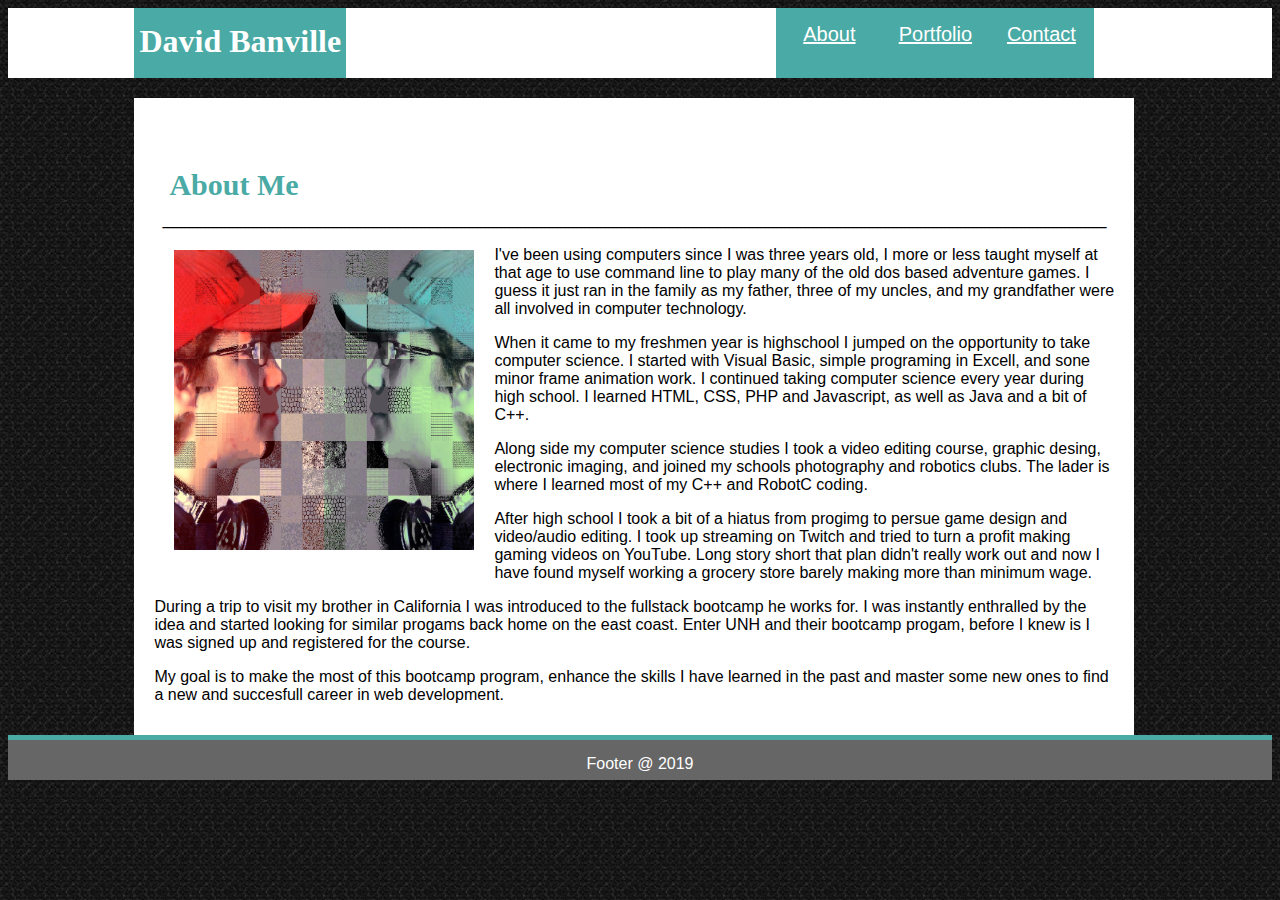
<file: index.html>
<!DOCTYPE html>

 <html> <!--<![endif]-->
    <head>
        <meta charset="utf-8">
        <meta http-equiv="X-UA-Compatible" content="IE=edge">
        <title>Dave Banville's Portfolio</title>
        <meta name="description" content="">
        <meta name="viewport" content="width=device-width, initial-scale=1">
        <link rel="stylesheet" type="text/css" href="assets/css/style.css">
    </head>
    <body>
      <section id="header">  
<!-- I am using the "header" to span the length of the page as a block element -->
<!-- The "container" is to contain the name and link elements to keep them in line with the dimensions of the page-->
        <div id="container">
            <h1 id="name">
            David Banville
            </h1>
            <!-- I know I don't need the id's and the classes right now, but better add safe then sorry -->
             <a id="contact" class="links" href="contact.html"> Contact</a>
            <a id="portfolio" class="links" href="portfolio.html"> Portfolio</a>
            <a id="about" class="links" href="index.html"> About</a>
        
        </div>
     </section>

        <section id="body">
        <h2>
            About Me
        </h2>
<!-- cheating I know, don't judge me > -->
<div id="linebreak">______________________________________________________________________________________________________________________</div>
        <img id="profile" src="assets/images/profile.jpg" alt="Dave Banville">
        <p>I've been using computers since I was three years old, I more or less taught myself at that age to use command line to play many of the old dos based adventure games. I guess it just ran in the family as my father, three of my uncles, and my grandfather were all involved in computer technology.</p>
        
        <p>When it came to my freshmen year is highschool I jumped on the opportunity to take computer science. I started with Visual Basic, simple programing in Excell, and sone minor frame animation work. I continued taking computer science every year during high school. I learned HTML, CSS, PHP and Javascript, as well as Java and a bit of C++.</p>

        <p>Along side my computer science studies I took a video editing course, graphic desing, electronic imaging, and joined my schools photography and robotics clubs. The lader is where I learned most of my C++ and RobotC coding.</p>

        <p>After high school I took a bit of a hiatus from progimg to persue game design and video/audio editing. I took up streaming on Twitch and tried to turn a profit making gaming videos on YouTube. Long story short that plan didn't really work out and now I have found myself working a grocery store barely making more than minimum wage.</p>

        <p>During a trip to visit my brother in California I was introduced to the fullstack bootcamp he works for. I was instantly enthralled by the idea and started looking for similar progams back home on the east coast. Enter UNH and their bootcamp progam, before I knew is I was signed up and registered for the course.</p>

        <p>My goal is to make the most of this bootcamp program, enhance the skills I have learned in the past and master some new ones to find a new and succesfull career in web development.</p>
        </section>

        <footer id="footer">
            <div id="foottop"></div>
            Footer @ 2019
        </footer>


    </body>
</html>
</file>
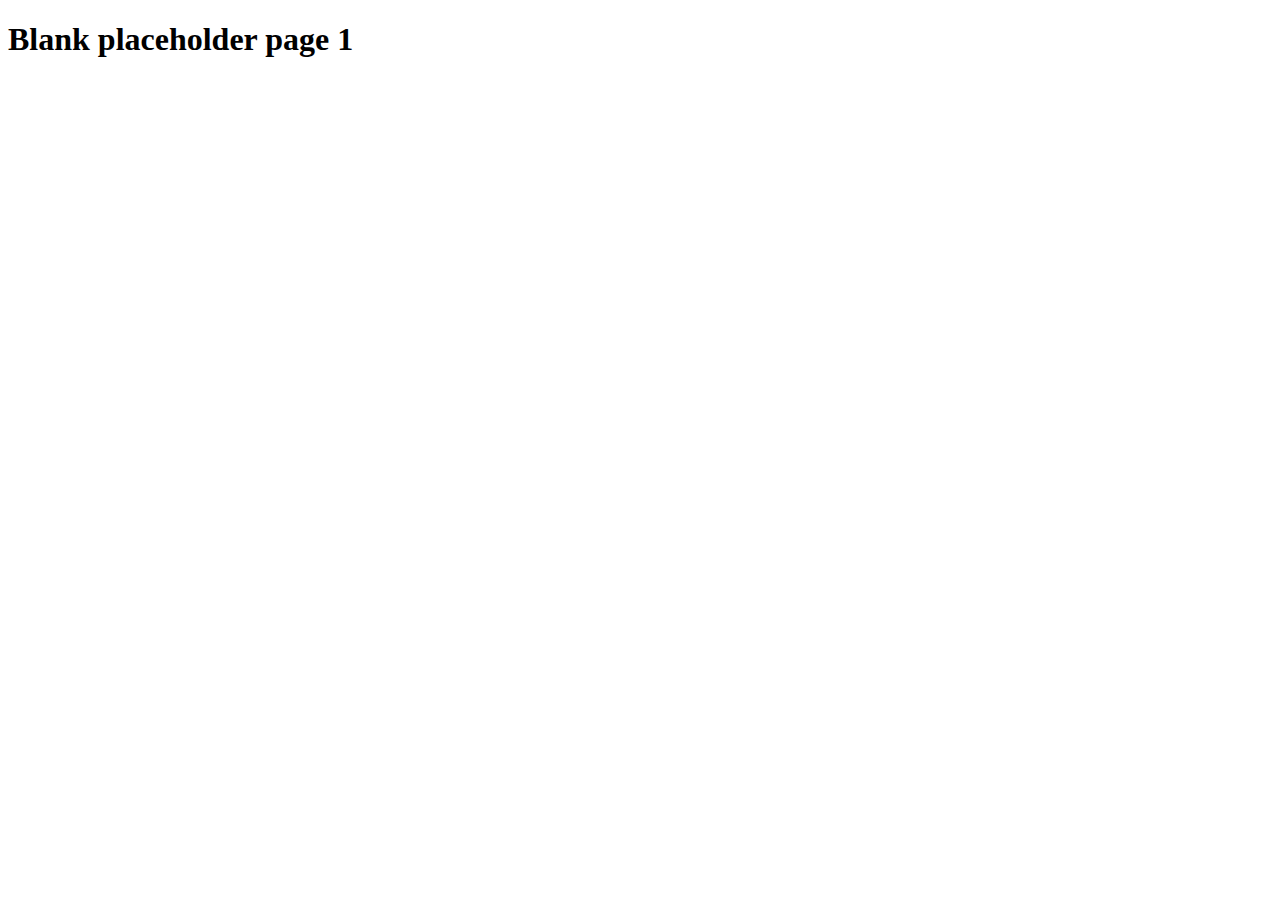
<file: blank1.html>
<!DOCTYPE html>

    <head>
        <meta charset="utf-8">
  
        <title>Blank 6</title>
        <meta name="description" content="">
        <meta name="viewport" content="width=device-width, initial-scale=1">
        <link rel="stylesheet" href="">
    </head>
    <body>
      <h1>Blank placeholder page 1</h1>
        
        <script src="" async defer></script>
    </body>
</html>
</file>
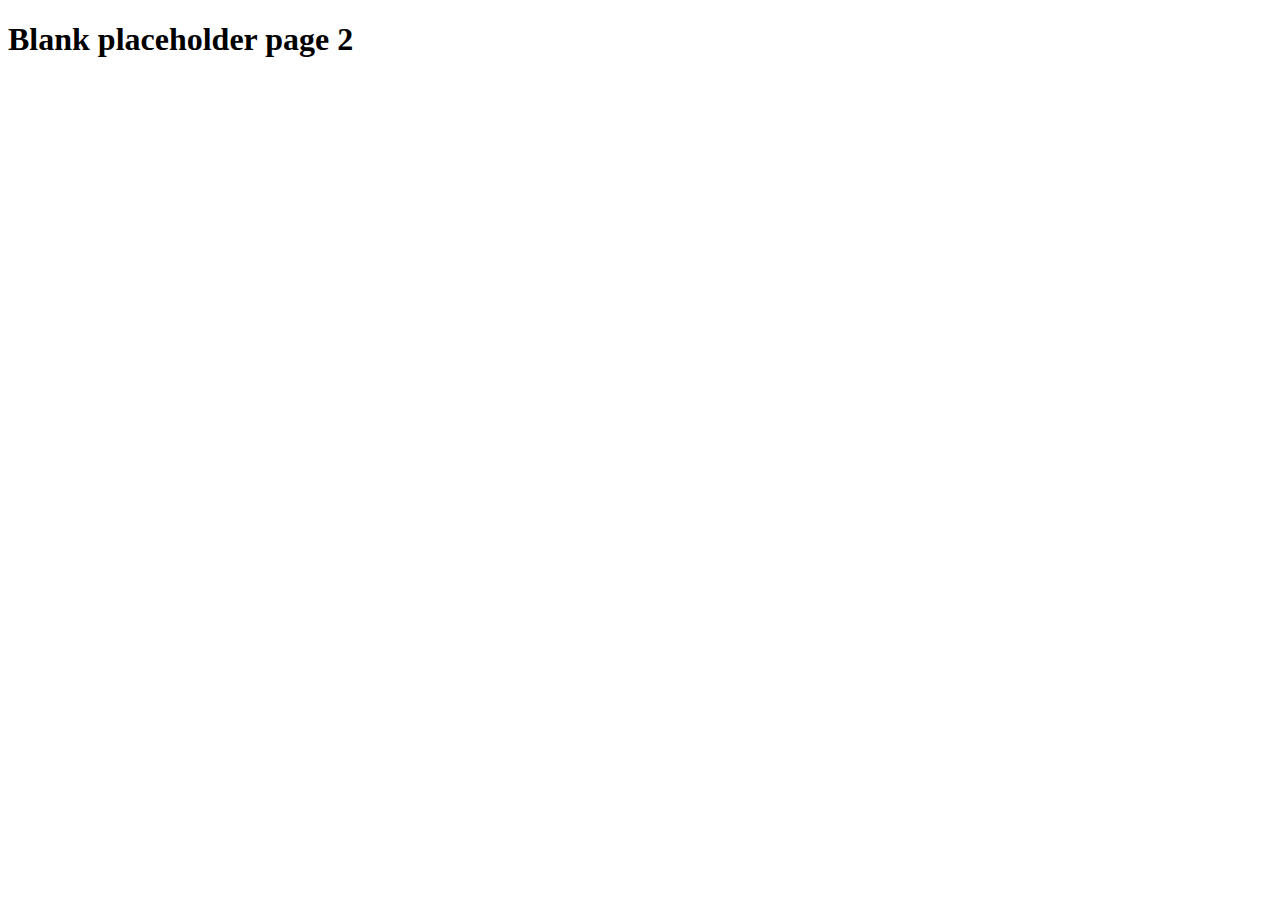
<file: blank2.html>
<!DOCTYPE html>

    <head>
        <meta charset="utf-8">
      
        <title></title>
        <meta name="description" content="">
        <meta name="viewport" content="width=device-width, initial-scale=1">
        <link rel="stylesheet" href="">
    </head>
    <body>
        <h1>Blank placeholder page 2</h1>
        
        <script src="" async defer></script>
    </body>
</html>
</file>
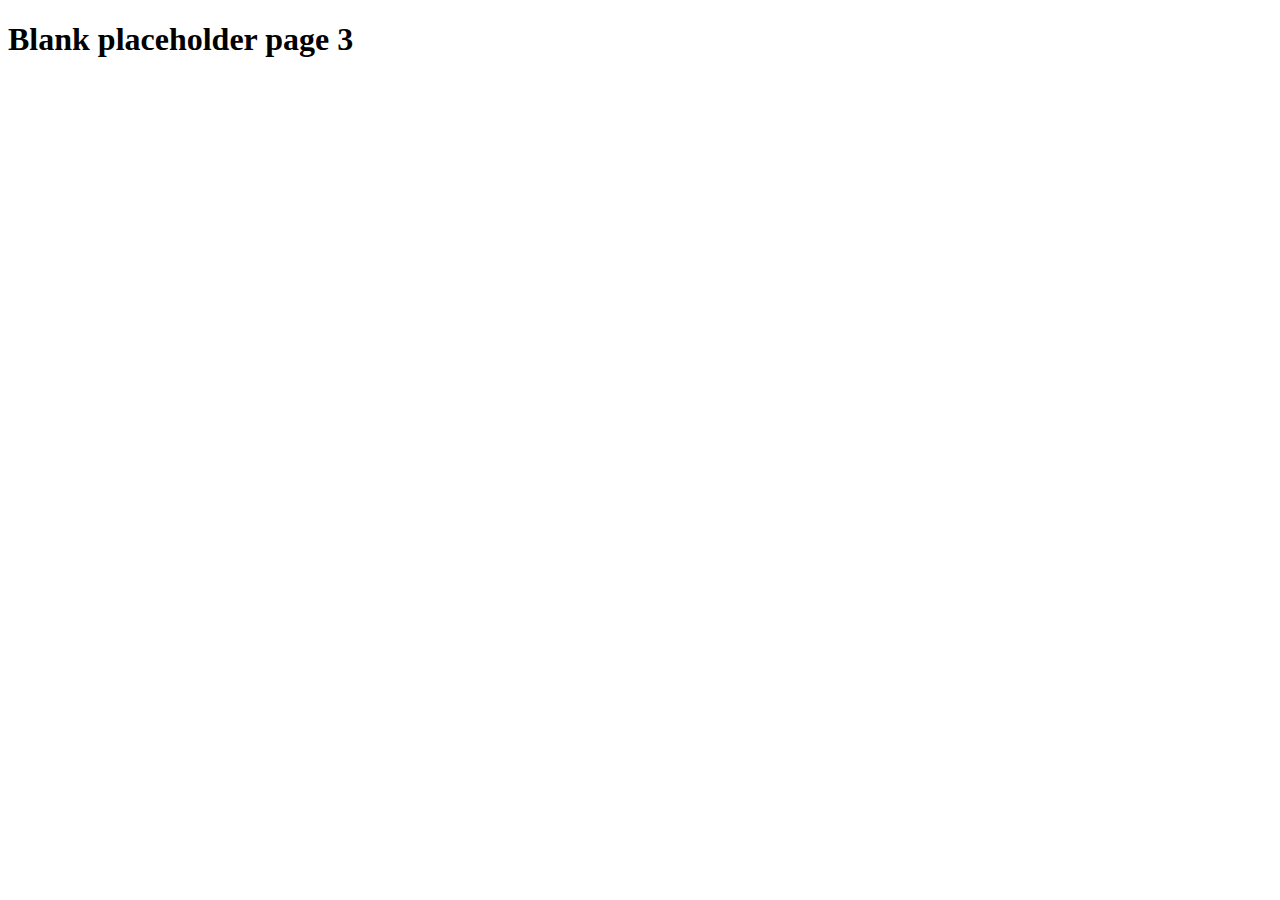
<file: blank3.html>
<!DOCTYPE html>

    <head>
        <meta charset="utf-8">
        
        <title></title>
        <meta name="description" content="">
        <meta name="viewport" content="width=device-width, initial-scale=1">
        <link rel="stylesheet" href="">
    </head>
    <body>
        <h1>Blank placeholder page 3</h1>
        
        <script src="" async defer></script>
    </body>
</html>
</file>
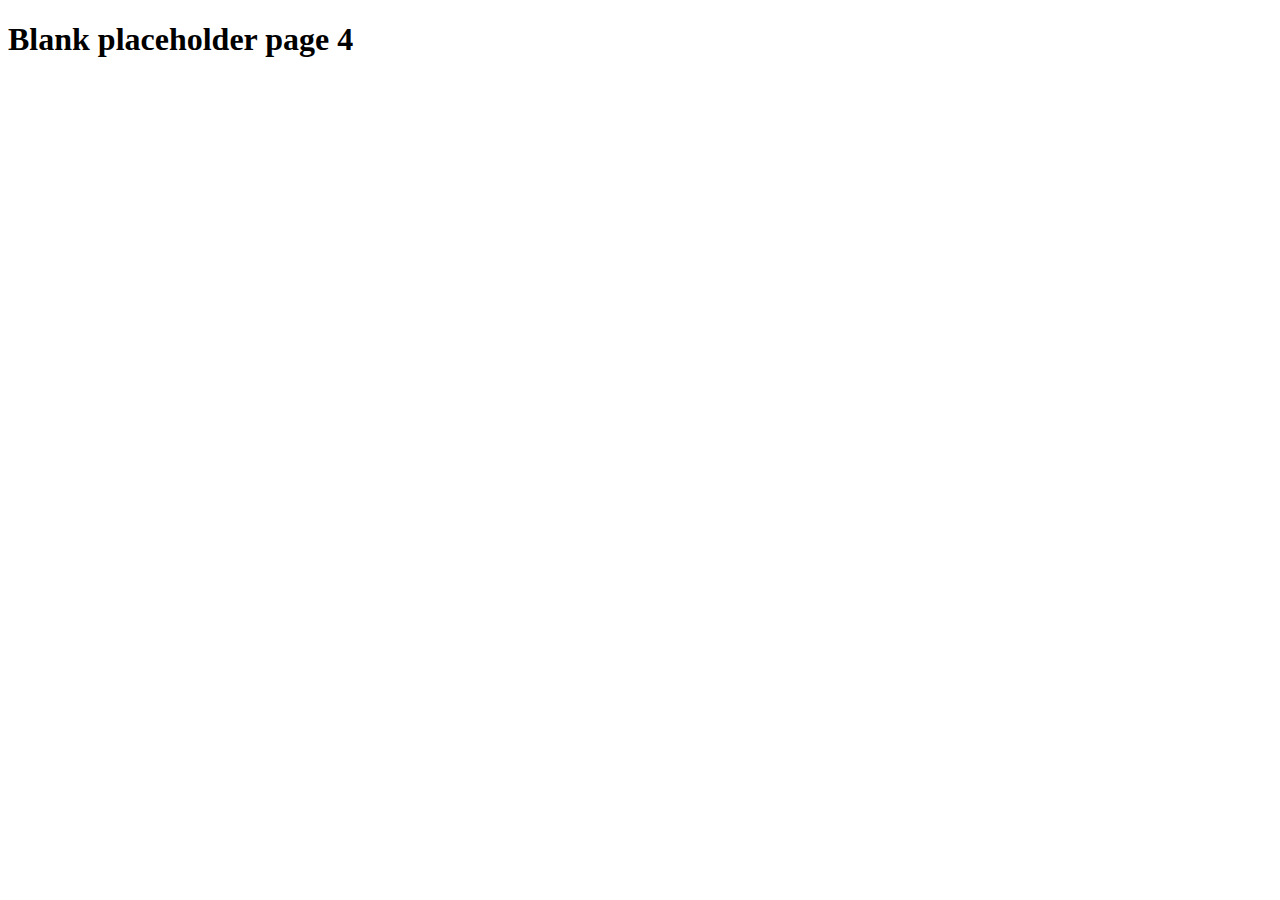
<file: blank4.html>
<!DOCTYPE html>

    <head>
        <meta charset="utf-8">
        
        <title></title>
        <meta name="description" content="">
        <meta name="viewport" content="width=device-width, initial-scale=1">
        <link rel="stylesheet" href="">
    </head>
    <body>
        <h1>Blank placeholder page 4</h1>
        
        
        <script src="" async defer></script>
    </body>
</html>
</file>
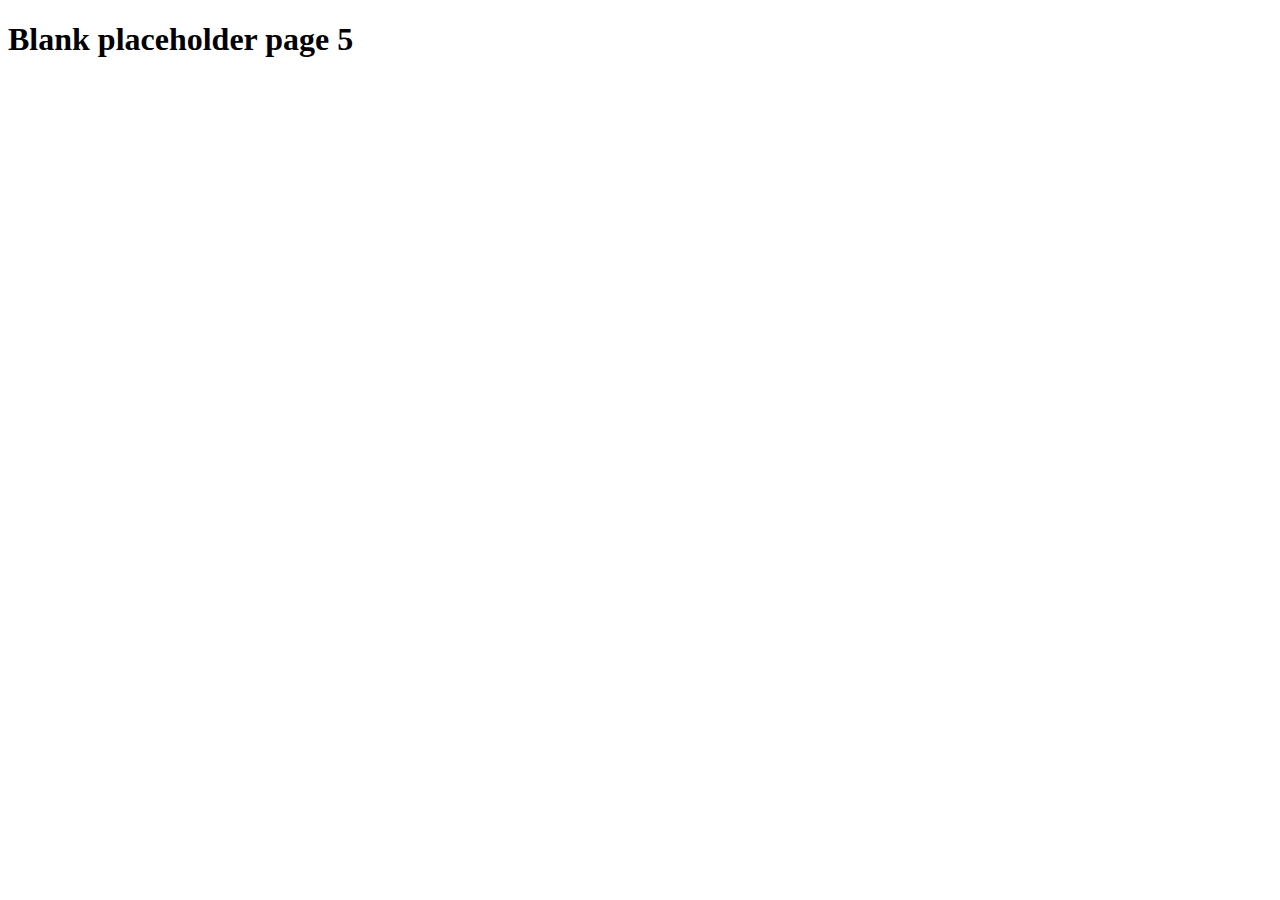
<file: blank5.html>
<!DOCTYPE html>

    <head>
        <meta charset="utf-8">
    
        <title></title>
        <meta name="description" content="">
        <meta name="viewport" content="width=device-width, initial-scale=1">
        <link rel="stylesheet" href="">
    </head>
    <body>
        <h1>Blank placeholder page 5</h1>
        
        
        <script src="" async defer></script>
    </body>
</html>
</file>
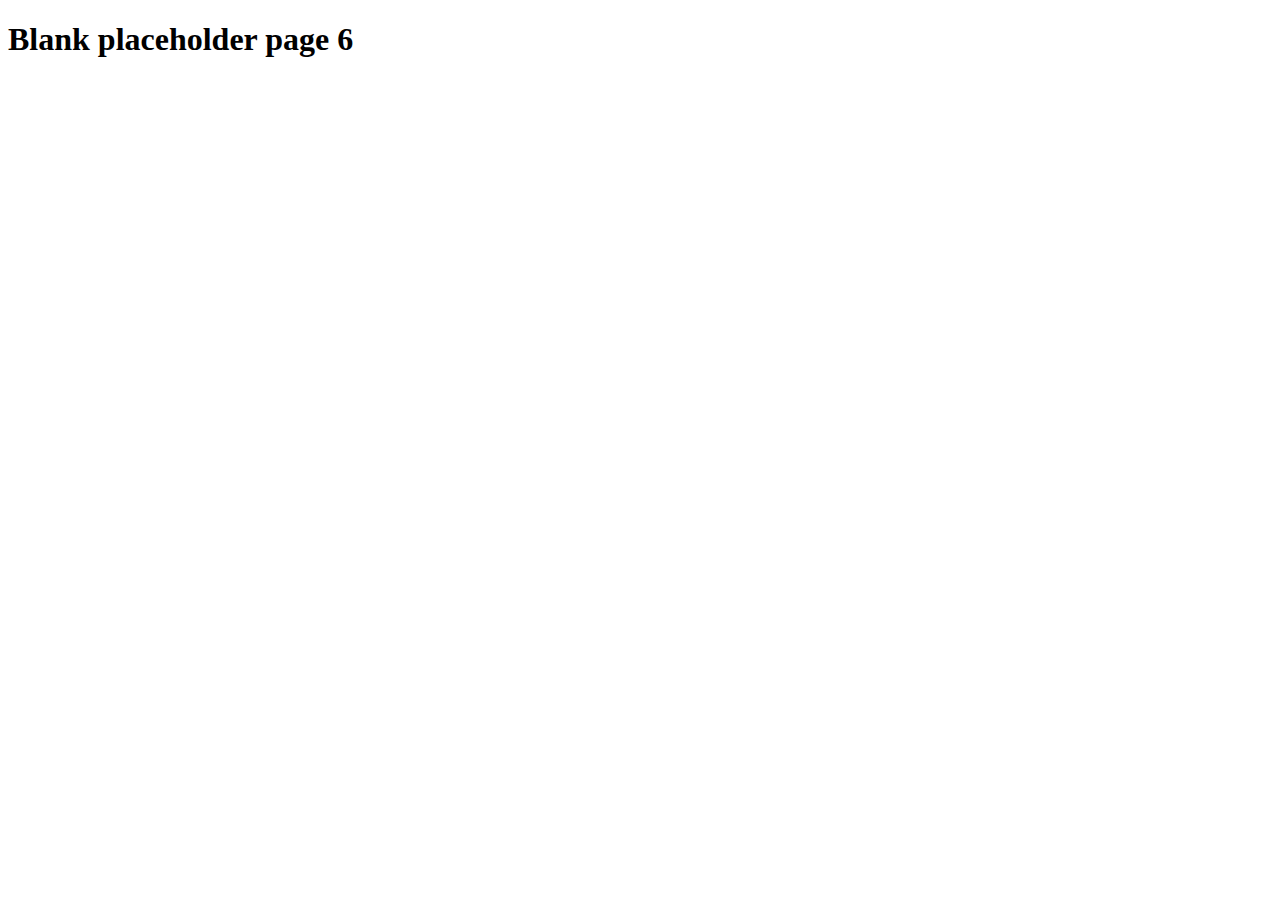
<file: blank6.html>
<!DOCTYPE html>

    <head>
        <meta charset="utf-8">
      
        <title></title>
        <meta name="description" content="">
        <meta name="viewport" content="width=device-width, initial-scale=1">
        <link rel="stylesheet" href="">
    </head>
    <body>
        <h1>Blank placeholder page 6</h1>
        
        
        <script src="" async defer></script>
    </body>
</html>
</file>
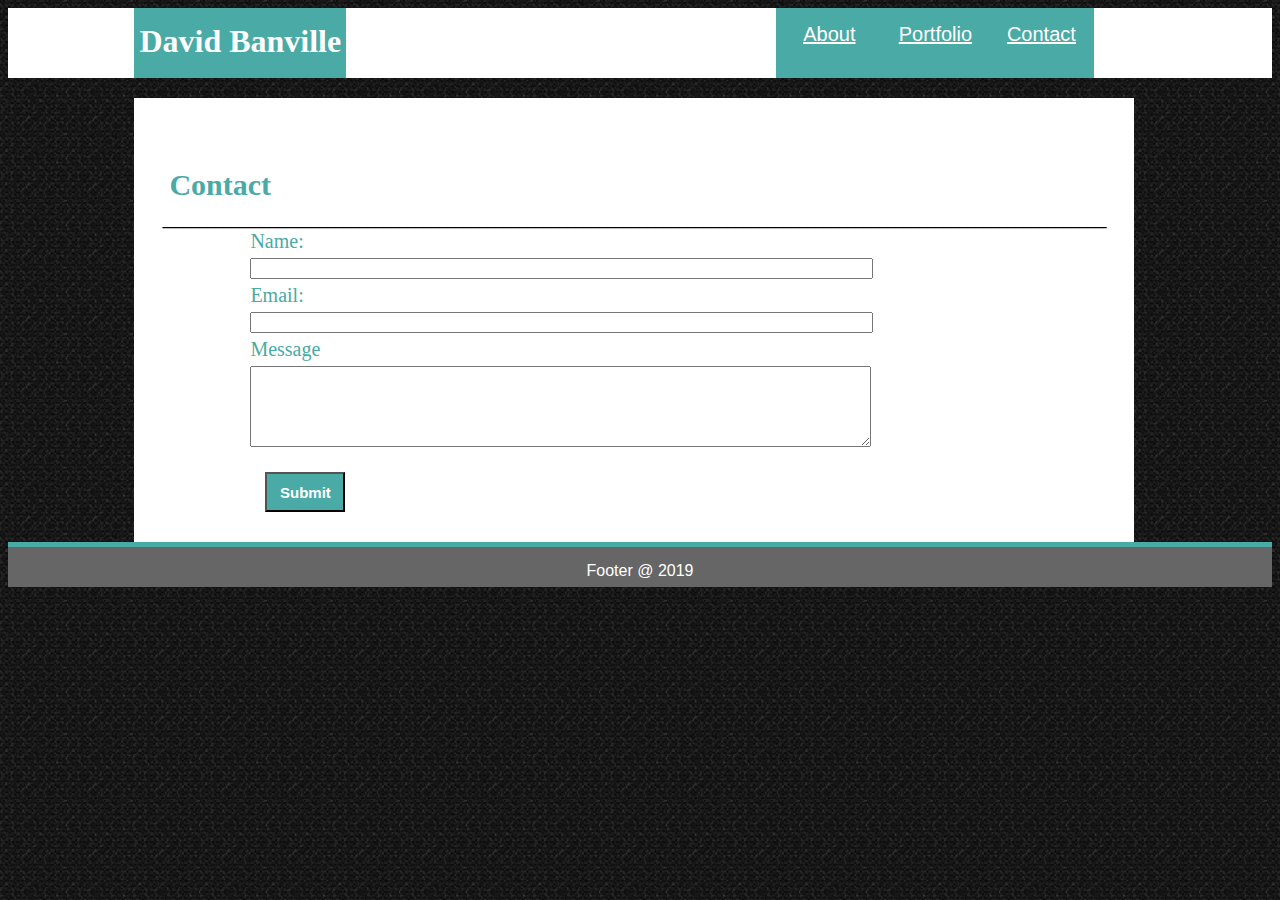
<file: contact.html>
<!DOCTYPE html>

 <html class="no-js"> <!--<![endif]-->
    <head>
        <meta charset="utf-8">
        <meta http-equiv="X-UA-Compatible" content="IE=edge">
        <title>Dave B's Portfolio</title>
        <meta name="description" content="">
        <meta name="viewport" content="width=device-width, initial-scale=1">
        <link rel="stylesheet" type="text/css" href="assets/css/style.css">
    </head>
    <body>
      <section id="header">  
<!-- I am using the "header" to span the length of the page as a block element -->
<!-- The "container" is to contain the name and link elements to keep them in line with the dimensions of the page-->
        <div id="container">
            <h1 id="name">
            David Banville
            </h1>
            <!-- I know I don't need the id's and the classes right now, but better add safe then sorry -->
             <a id="contact" class="links" href="contact.html"> Contact</a>
            <a id="portfolio" class="links" href="portfolio.html"> Portfolio</a>
            <a id="about" class="links" href="index.html"> About</a>
        
        </div>
     </section>

        <section id="body">
        <h2>
            Contact
        </h2>
<!-- cheating I know, don't judge me > -->
<div id="linebreak">______________________________________________________________________________________________________________________</div>
<form action="mailto:davidbanville4@gmail.com" method="post" enctype="text/plain">
        
        Name:<br>
        <input id="inputName" type="text" name="name" ><br>
        Email:<br>
        <input id="inputEmail" type="text" name="email" ><br>
        Message<br>
        <textarea id="inputMessage" type="text" name="message" rows="5" ></textarea><br>
        <!-- textarea tag is necesary for multi line inputs, needs a row attribute and closing tag. -->

        <input type="submit" name="submit" id="submit">
      </form>

     

        </section>

        <footer id="footer">
            <div id="foottop"></div>
             Footer @ 2019
        </footer>


    </body>
</html>
</file>
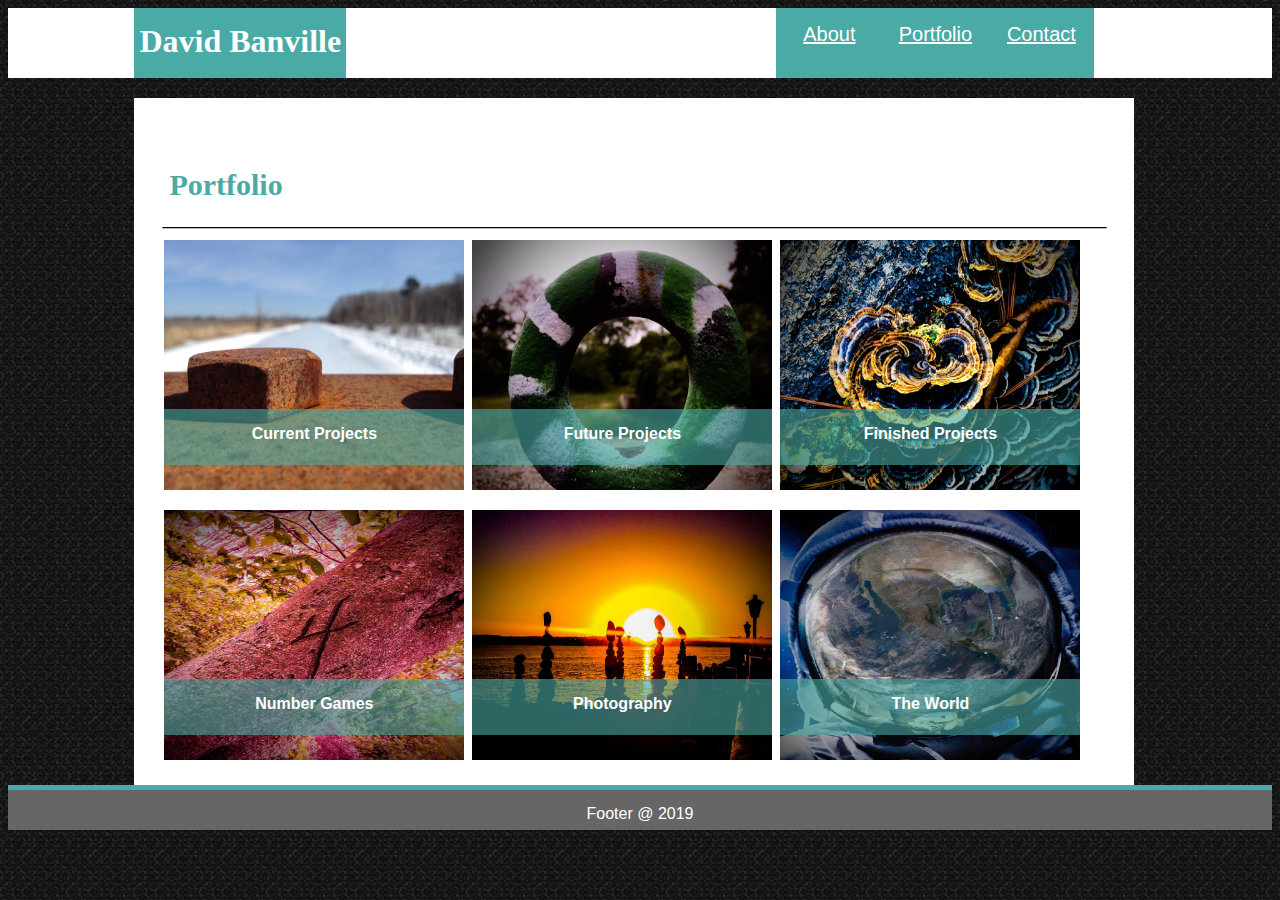
<file: portfolio.html>
<!DOCTYPE html>

 <html> 
    <head>
        <meta charset="utf-8">
        <meta http-equiv="X-UA-Compatible" content="IE=edge">
        <title>Dave B's Portfolio</title>
        <meta name="description" content="">
        <meta name="viewport" content="width=device-width, initial-scale=1">
        <link rel="stylesheet" type="text/css" href="assets/css/style.css">
    </head>
    <body>
      <section id="header">  
<!-- I am using the "header" to span the length of the page as a block element -->
<!-- The "container" is to contain the name and link elements to keep them in line with the dimensions of the page-->
        <div id="container">
            <h1 id="name">
            David Banville
            </h1>
            <!-- I know I don't need the id's and the classes right now, but better add safe then sorry -->
             <a id="contact" class="links" href="contact.html"> Contact</a>
            <a id="portfolio" class="links" href="portfolio.html"> Portfolio</a>
            <a id="about" class="links" href="index.html"> About</a>
        
        </div>
     </section>

        <section id="body" class="clearfix">
        <h2>
             Portfolio
        </h2>
<!-- cheating I know, don't judge me > -->
<div id="linebreak">______________________________________________________________________________________________________________________</div>
    <a href="blank1.html"class="port_link">
        <img class="port_image" src="assets/images/portimage1.jpg">
        <div class="port_text">Current Projects</div>
    </a>
    <a href="blank2.html" class="port_link">
        <img class="port_image" src="assets/images/portimage2.jpg">
        <div class="port_text">Future Projects</div>
    </a>
    <a href="blank3.html" class="port_link">
        <img class="port_image" src="assets/images/portimage3.jpg">
        <div class="port_text">Finished Projects</div>
    </a>
    <a href="blank4.html" class="port_link">
        <img class="port_image" src="assets/images/portimage4.jpg">
        <div class="port_text">Number Games</div>
    </a>
    <a href="blank5.html" class="port_link">
        <img class="port_image" src="assets/images/portimage5.jpg">
        <div class="port_text">Photography</div>
    </a>
    <a href="blank6.html" class="port_link">
        <img class="port_image" src="assets/images/portimage6.jpg">
        <div class="port_text">The World</div>
    </a>
   
       
        </section>

        <footer id="footer">
            <div id="foottop"></div>
            Footer @ 2019
        </footer>


    </body>
</html>
</file>
<file: assets/css/style.css>
/* site wide styling */

#name{
    color:white;
    background-color: #4aaaa5;
    font-family: Georgia, 'Times New Roman', Times, serif;
    position:absolute;
    left:0;
    margin:0 268px 10px 0px;
    height:40px;
    padding: 15px 5px;
}

 .links{
     color:white;
     background-color:#4aaaa5;
     font-family:Arial, Helvetica, sans-serif;
     font-size: 20px;
     text-align: center;
     float:right;
     width: 96px;
     height:40px;
     padding:15px 5px ;
     margin-bottom: 10px;
    
 }

 #container{
     position:relative;
     width:960px;
     height: 70px;
     margin: 0 50px 0 10%;
 }

 #header{
     background-color: white;
     position:sticky;
     top:0;
     height: 70px;
     border:5px;
     border-color: #cccccc;
 
 }

#body{

    background-color: white;
    width: 960px;
    margin: 20px 10%;
    border-width: 5px;
    border: #dddddd;
    min-height: 100%;
    padding:20px;
    padding-bottom: 50px;
}

body{
    background-image:url(../images/mosaic.png);
    height:100%;
}

h2{
    color:#4aaaa5;
    font-family: Georgia, 'Times New Roman', Times, serif;
    font-size: 30px;
    font-weight: bold;
    margin: 30px 15px 10px;
    padding: 20px 0 0;

}

#linebreak{
    text-align:center;
    font-weight: bold;
}

#profile{
    float:left;
    width: 300px;
    height: 300px;
    margin: 20px;
}

p{
    font-family:Arial, Helvetica, sans-serif;
}

#footer{
    color: white;
    background-color: #666666;
    font-family:Arial, Helvetica, sans-serif;
    text-align: center;
    bottom:0;
    height:30px;
    padding:10px 0 0;
    margin-top: -50px;
}

#foottop{
    background-color: #4aaaa5;
    position: relative;
    top: -15px;
    height: 5px
}

/* cotact page styling */

form{
    color: #4aaaa5;
    font-size:20px;
    margin: 0 10%
}

#inputName{
width: 80%;
margin: 5px 0;
}

#inputEmail{
    width: 80%;
    margin: 5px 0;
}

#inputMessage{
    width: 80%;
    margin: 5px 0;
}

#submit{
    color: white;
    background-color: #4aaaa5;
    font-size: 15px;
    font-weight:bold;
    width: 80px;
    height: 40px;
    margin: 15px;
}

/* portfolio page styling */

/* I personally prefer having the links 3 wide unlike the example */
.port_link{
    float: left;
    position: relative;
    width: 30%;
    /* Commented out the width that makes the images 2 wide instead of 3 */
    /* width: 34%; */
    height: 250px;
    margin: 10px 10px;
}

.port_image{
    position: absolute;
    width: 300px;
    height: 250px;
}

/* had to do rgb color scheme to change alpha/opacity */
.port_text{
    color:white;
    background-color:rgb(74,170,165,.6);
    font-family:Arial, Helvetica, sans-serif;
    font-weight:bold;
    text-align:center;
    position: absolute;
    bottom:25px;
    width:300px;
    height:40px;
    padding:16px 0 0;
}

.clearfix::after {
    content: "";
    clear: both;
    display: table;
  }
</file>
